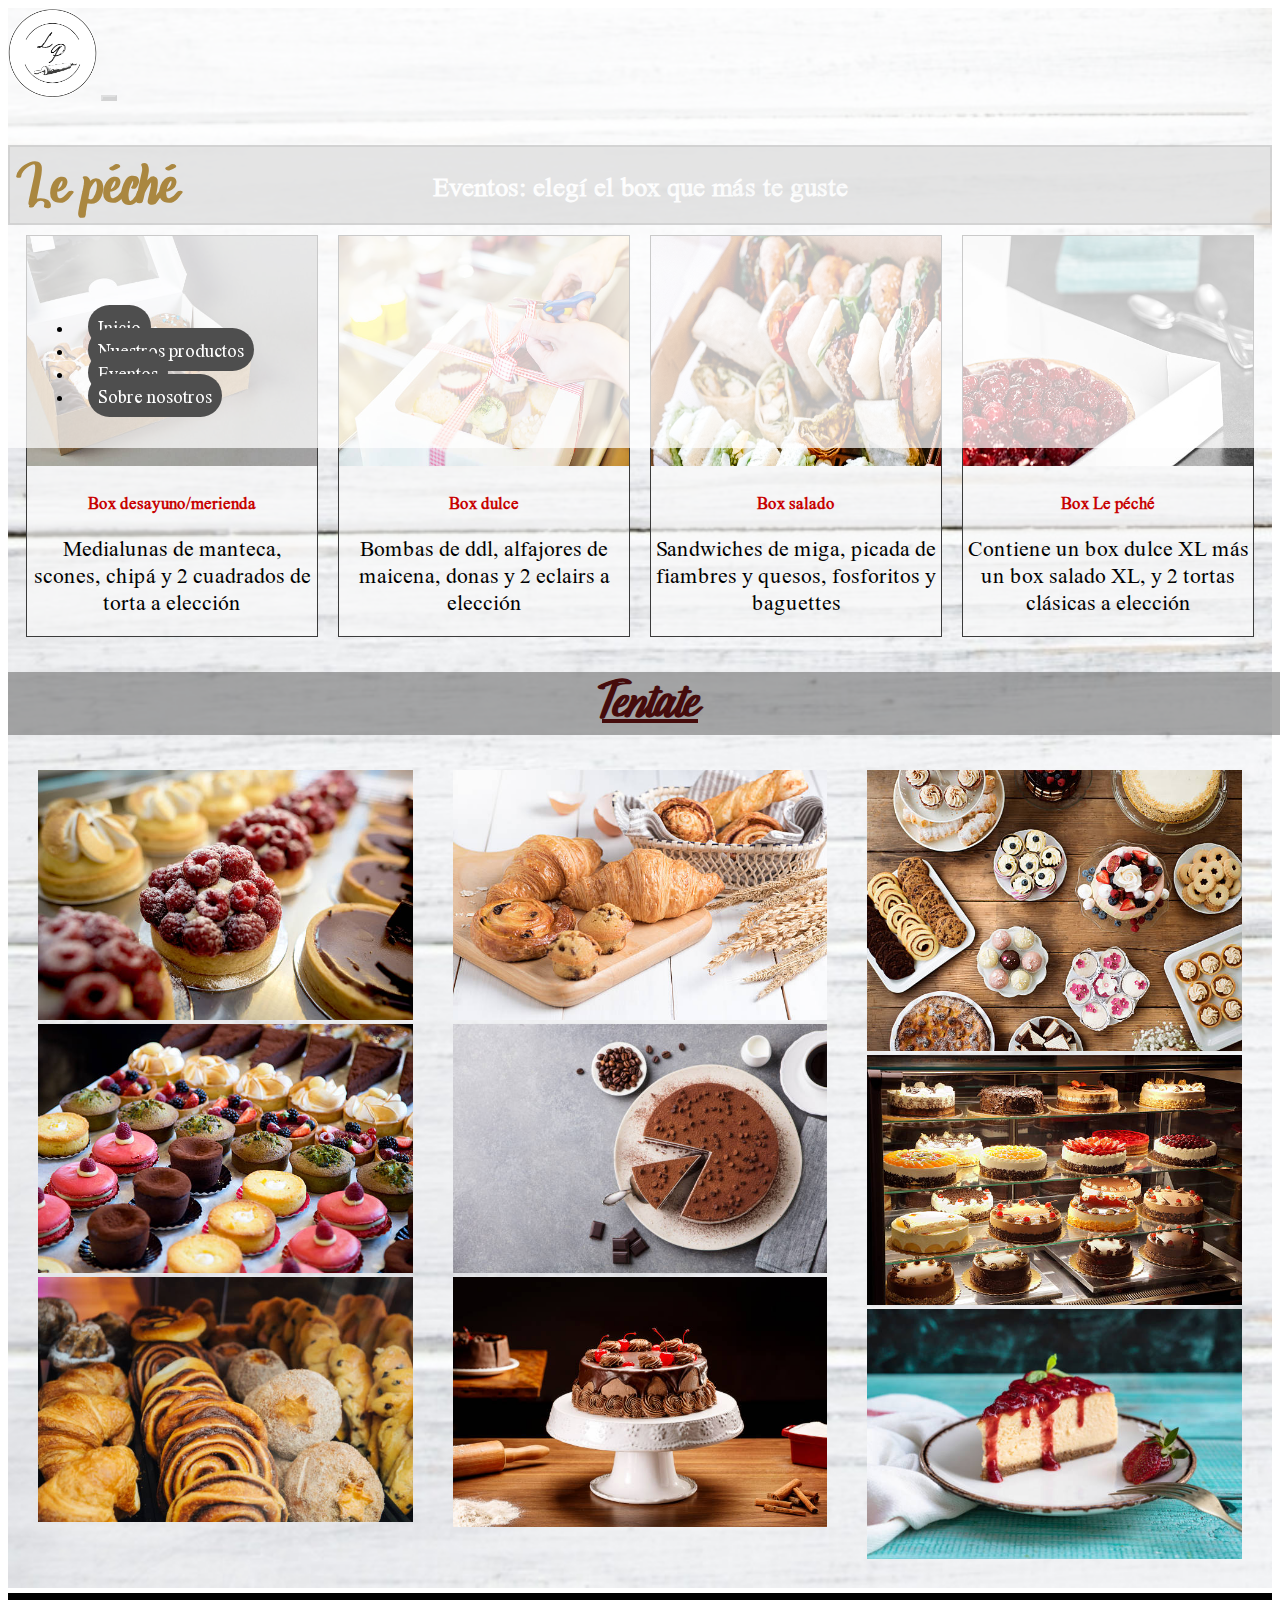
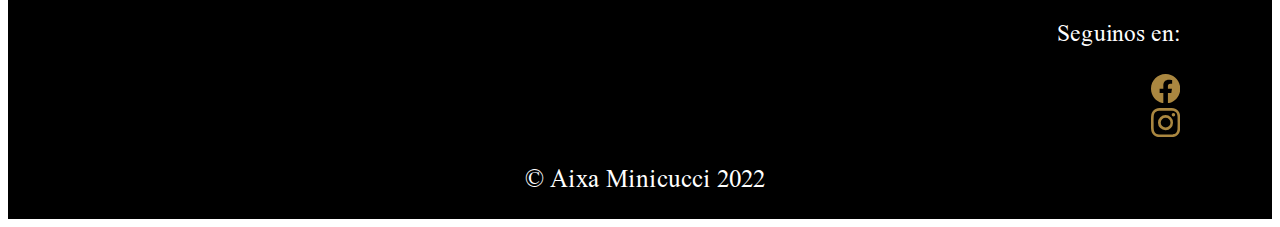
<file: pages/eventos.html>
<!DOCTYPE html>
<html lang="es">
<head>
    <meta charset="UTF-8">
    <meta http-equiv="X-UA-Compatible" content="IE=edge">
    <meta name="viewport" content="width=device-width, initial-scale=1.0">
    <!-- CSS only -->
    <link href="https://cdn.jsdelivr.net/npm/bootstrap@5.2.0/dist/css/bootstrap.min.css" rel="stylesheet" integrity="sha384-gH2yIJqKdNHPEq0n4Mqa/HGKIhSkIHeL5AyhkYV8i59U5AR6csBvApHHNl/vI1Bx" crossorigin="anonymous">
    <link rel="stylesheet" href="../scss/estilos.css">
    <meta name="description" content="En esta seccion se encuentran propuestas para compartir con quien mas te guste y tambien para hacer fiestas">
    <meta name="keywords" content="desayuno, merienda, dulce, salado, le peche, box">
    <title>Eventos</title>
</head>
<body class="contenedorEventos">
    <header class="encabezado">
        <nav class="navbar navbar-expand-lg navbar-dark bgMio">
            <div class="container-fluid d-lg-flex flex-lg-row">
                <a class="navbar-brand" href="#"><img src="../imagenes/logo.png" alt="logo" class="logo" height="90px"></a>
                <button class="navbar-toggler" type="button" data-bs-toggle="collapse" data-bs-target="#navbarSupportedContent" aria-controls="navbarSupportedContent" aria-expanded="false" aria-label="Toggle navigation">
                    <span class="navbar-toggler-icon"></span>
                </button>
                <div>
                    <h1>Le péché</h1>
                </div>
                <div class="collapse navbar-collapse" id="navbarSupportedContent">
                    <ul class="navbar-nav text-center">
                        <li class="nav-item">
                            <a class="nav-link" href="../index.html">Inicio</a>
                        </li>
                        <li class="nav-item">
                            <a class="nav-link" href="./nuestros-productos.html">Nuestros productos</a>
                        </li class="nav-item">
                        <li class="nav-item">
                            <a class="nav-link" href="./eventos.html">Eventos</a>
                        </li>
                        <li class="nav-item">
                            <a class="nav-link" href="./sobre-nosotros.html">Sobre nosotros</a>
                        </li>

                    </ul>
                </div>
            </div>
        </nav>
    </header>
    <main>
        <div class="seccionesNombre">
            <h2>Eventos: elegí el box que más te guste</h2>
        </div>
        <div class="container">
            <div class="card cardEvento col-lg-3 col-12">
                <img src="../imagenes/boxdesayuno.jpg" class="card-img-top" alt="box desayuno">
                <div class="card-body">
                    <h4 class="card-title">Box desayuno/merienda</h4>
                    <p class="card-text">Medialunas de manteca, scones, chipá y 2 cuadrados de torta a elección</p>
                </div>
            </div>
            <div class="card cardEvento col-lg-3 col-12">
                <img src="../imagenes/boxdulce.jpg" class="card-img-top" alt="box dulce">
                <div class="card-body">
                    <h4 class="card-title">Box dulce</h4>
                    <p class="card-text">Bombas de ddl, alfajores de maicena, donas y 2 eclairs a elección</p>
                </div>
            </div>
            <div class="card cardEvento col-lg-3 col-12">
                <img src="../imagenes/boxsalado.png" class="card-img-top" alt="box salado">
                <div class="card-body">
                    <h4 class="card-title">Box salado</h4>
                    <p class="card-text">Sandwiches de miga, picada de fiambres y quesos, fosforitos y baguettes</p>
                </div>
            </div>
            <div class="card cardEvento col-lg-3 col-12">
                <img src="../imagenes/boxlepeche.jpg" class="card-img-top" alt="box le péché">
                <div class="card-body">
                    <h4 class="card-title">Box Le péché</h4>
                    <p class="card-text">Contiene un box dulce XL más un box salado XL, y 2 tortas clásicas a elección</p>
                </div>
            </div>
        </div>
        <h3 class="imagenes">Tentate</h3>
        <section class="rowImagenes">
            <div class="tentate">
                <img src="../imagenes/pasteleria1.jpg" alt="postres individuales" class="pasteleria">
                <img src="../imagenes/pasteleria2.jpg" alt="facturas" class="pasteleria">
                <img src="../imagenes/pasteleria3.jpg" alt="varios productos" class="pasteleria">
            </div>
            <div class="tentate">
                <img src="../imagenes/pasteleria4.jpg" alt="porciones individuales" class="pasteleria">
                <img src="../imagenes/pasteleria5.jpg" alt="torta de cacao" class="pasteleria">
                <img src="../imagenes/pasteleria6.jpg" alt="variedad de tortas" class="pasteleria">
            </div>
            <div class="tentate">
                <img src="../imagenes/pasteleria7.jpg" alt="rolls de canela" class="pasteleria">
                <img src="../imagenes/pasteleria8.jpg" alt="torta de mousse" class="pasteleria">
                <img src="../imagenes/pasteleria9.jpg" alt="porcion de Cheesecake" class="pasteleria">
            </div>       
        </section>
    </main>
    
    <footer class="pieDePagina">
        <div class="redes">
            <p>Seguinos en:</p>
            <a href="https://facebook.com" target="_blank"><svg xmlns="http://www.w3.org/2000/svg" width="2.5%" fill="currentColor" class="bi bi-facebook" viewBox="0 0 16 16">
                <path d="M16 8.049c0-4.446-3.582-8.05-8-8.05C3.58 0-.002 3.603-.002 8.05c0 4.017 2.926 7.347 6.75 7.951v-5.625h-2.03V8.05H6.75V6.275c0-2.017 1.195-3.131 3.022-3.131.876 0 1.791.157 1.791.157v1.98h-1.009c-.993 0-1.303.621-1.303 1.258v1.51h2.218l-.354 2.326H9.25V16c3.824-.604 6.75-3.934 6.75-7.951z"/>
              </svg></a>
            <a href="https://www.instagram.com/le_peche01/" target="_BLANK"> <svg xmlns="http://www.w3.org/2000/svg" width="2.5%" fill="currentColor" class="bi bi-instagram" viewBox="0 0 16 16">
                <path d="M8 0C5.829 0 5.556.01 4.703.048 3.85.088 3.269.222 2.76.42a3.917 3.917 0 0 0-1.417.923A3.927 3.927 0 0 0 .42 2.76C.222 3.268.087 3.85.048 4.7.01 5.555 0 5.827 0 8.001c0 2.172.01 2.444.048 3.297.04.852.174 1.433.372 1.942.205.526.478.972.923 1.417.444.445.89.719 1.416.923.51.198 1.09.333 1.942.372C5.555 15.99 5.827 16 8 16s2.444-.01 3.298-.048c.851-.04 1.434-.174 1.943-.372a3.916 3.916 0 0 0 1.416-.923c.445-.445.718-.891.923-1.417.197-.509.332-1.09.372-1.942C15.99 10.445 16 10.173 16 8s-.01-2.445-.048-3.299c-.04-.851-.175-1.433-.372-1.941a3.926 3.926 0 0 0-.923-1.417A3.911 3.911 0 0 0 13.24.42c-.51-.198-1.092-.333-1.943-.372C10.443.01 10.172 0 7.998 0h.003zm-.717 1.442h.718c2.136 0 2.389.007 3.232.046.78.035 1.204.166 1.486.275.373.145.64.319.92.599.28.28.453.546.598.92.11.281.24.705.275 1.485.039.843.047 1.096.047 3.231s-.008 2.389-.047 3.232c-.035.78-.166 1.203-.275 1.485a2.47 2.47 0 0 1-.599.919c-.28.28-.546.453-.92.598-.28.11-.704.24-1.485.276-.843.038-1.096.047-3.232.047s-2.39-.009-3.233-.047c-.78-.036-1.203-.166-1.485-.276a2.478 2.478 0 0 1-.92-.598 2.48 2.48 0 0 1-.6-.92c-.109-.281-.24-.705-.275-1.485-.038-.843-.046-1.096-.046-3.233 0-2.136.008-2.388.046-3.231.036-.78.166-1.204.276-1.486.145-.373.319-.64.599-.92.28-.28.546-.453.92-.598.282-.11.705-.24 1.485-.276.738-.034 1.024-.044 2.515-.045v.002zm4.988 1.328a.96.96 0 1 0 0 1.92.96.96 0 0 0 0-1.92zm-4.27 1.122a4.109 4.109 0 1 0 0 8.217 4.109 4.109 0 0 0 0-8.217zm0 1.441a2.667 2.667 0 1 1 0 5.334 2.667 2.667 0 0 1 0-5.334z"/>
              </svg></a>
        </div>
        <p class="autor">&copy; Aixa Minicucci 2022</p>
    </footer>
    <!-- JavaScript Bundle with Popper -->
    <script src="https://cdn.jsdelivr.net/npm/bootstrap@5.2.0/dist/js/bootstrap.bundle.min.js" integrity="sha384-A3rJD856KowSb7dwlZdYEkO39Gagi7vIsF0jrRAoQmDKKtQBHUuLZ9AsSv4jD4Xa" crossorigin="anonymous"></script>
</body>
</html>
</file>
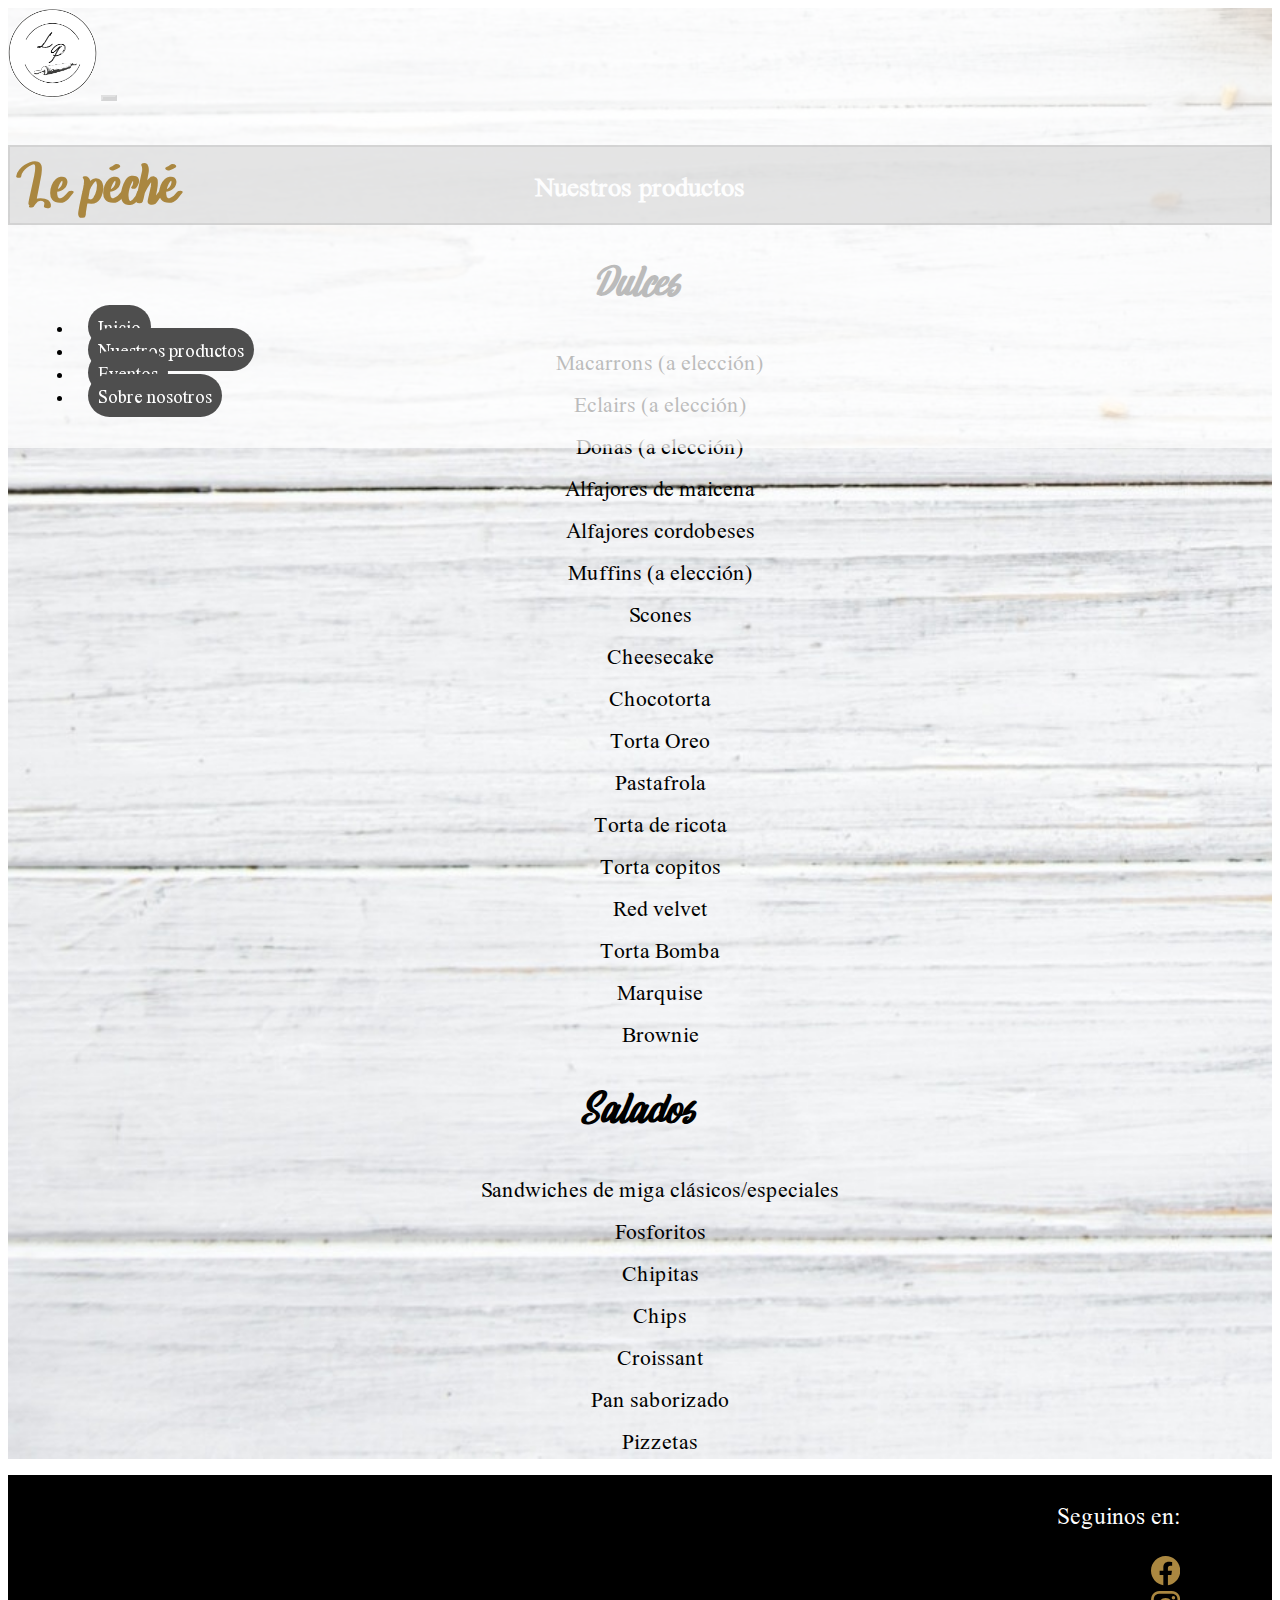
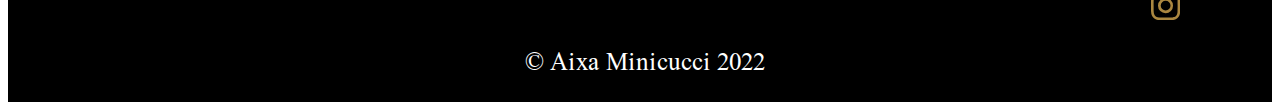
<file: pages/nuestros-productos.html>
<!DOCTYPE html>
<html lang="es">
<head>
    <meta charset="UTF-8">
    <meta http-equiv="X-UA-Compatible" content="IE=edge">
    <meta name="viewport" content="width=device-width, initial-scale=1.0">
    <!-- CSS only -->
    <link href="https://cdn.jsdelivr.net/npm/bootstrap@5.2.0/dist/css/bootstrap.min.css" rel="stylesheet" integrity="sha384-gH2yIJqKdNHPEq0n4Mqa/HGKIhSkIHeL5AyhkYV8i59U5AR6csBvApHHNl/vI1Bx" crossorigin="anonymous">
    <link rel="stylesheet" href="../scss/estilos.css">
    <meta name="description" content="Podes encontrar una variedad de propuestas tanto dulces como saladas que te van a fascinar">
    <meta name="keywords" content="dulces, salados, croissant, tortas, pasteles">
    <title>Nuestros productos</title>
</head>
<body>
    <header class="encabezado">
        <nav class="navbar navbar-expand-lg navbar-dark bgMio">
            <div class="container-fluid d-lg-flex flex-lg-row">
                <a class="navbar-brand" href="#"><img src="../imagenes/logo.png" alt="logo" class="logo" height="90px"></a>
                <button class="navbar-toggler" type="button" data-bs-toggle="collapse" data-bs-target="#navbarSupportedContent" aria-controls="navbarSupportedContent" aria-expanded="false" aria-label="Toggle navigation">
                    <span class="navbar-toggler-icon"></span>
                </button>
                <div>
                    <h1>Le péché</h1>
                </div>
                <div class="collapse navbar-collapse" id="navbarSupportedContent">
                    <ul class="navbar-nav text-center">
                        <li class="nav-item">
                            <a class="nav-link" href="../index.html">Inicio</a>
                        </li>
                        <li class="nav-item">
                            <a class="nav-link" href="./nuestros-productos.html">Nuestros productos</a>
                        </li class="nav-item">
                        <li class="nav-item">
                            <a class="nav-link" href="./eventos.html">Eventos</a>
                        </li>
                        <li class="nav-item">
                            <a class="nav-link" href="./sobre-nosotros.html">Sobre nosotros</a>
                        </li>
                    </ul>
                </div>
            </div>
        </nav>
    </header>
    <main class="mainProductos">
        <div class=seccionesNombre>
            <h2>Nuestros productos</h2>
        </div>
        <h3 class="productos">Dulces</h3>
        <ol>
            <li>Macarrons (a elección)</li>
            <li>Eclairs (a elección)</li>
            <li>Donas (a elección)</li>
            <li>Alfajores de maicena</li>
            <li>Alfajores cordobeses</li>
            <li>Muffins (a elección)</li>
            <li>Scones</li>
            <li>Cheesecake</li>
            <li>Chocotorta</li>
            <li>Torta Oreo</li>
            <li>Pastafrola</li>
            <li>Torta de ricota</li>
            <li>Torta copitos</li>
            <li>Red velvet</li>
            <li>Torta Bomba</li>
            <li>Marquise</li>
            <li>Brownie</li>
        </ol>
        <h3 class="productos">Salados</h3>
        <ol>
            <li>Sandwiches de miga clásicos/especiales</li>
            <li>Fosforitos</li>
            <li>Chipitas</li>
            <li>Chips</li>
            <li>Croissant</li>
            <li>Pan saborizado</li>
            <li>Pizzetas</li>
        </ol>
    </main>
    <footer class="pieDePagina">
        <div class="redes">
            <p>Seguinos en:</p>
            <a href="https://facebook.com" target="_blank"><svg xmlns="http://www.w3.org/2000/svg" width="2.5%" fill="currentColor" class="bi bi-facebook" viewBox="0 0 16 16">
                <path d="M16 8.049c0-4.446-3.582-8.05-8-8.05C3.58 0-.002 3.603-.002 8.05c0 4.017 2.926 7.347 6.75 7.951v-5.625h-2.03V8.05H6.75V6.275c0-2.017 1.195-3.131 3.022-3.131.876 0 1.791.157 1.791.157v1.98h-1.009c-.993 0-1.303.621-1.303 1.258v1.51h2.218l-.354 2.326H9.25V16c3.824-.604 6.75-3.934 6.75-7.951z"/>
              </svg></a>
            <a href="https://www.instagram.com/le_peche01/" target="_BLANK"> <svg xmlns="http://www.w3.org/2000/svg" width="2.5%" fill="currentColor" class="bi bi-instagram" viewBox="0 0 16 16">
                <path d="M8 0C5.829 0 5.556.01 4.703.048 3.85.088 3.269.222 2.76.42a3.917 3.917 0 0 0-1.417.923A3.927 3.927 0 0 0 .42 2.76C.222 3.268.087 3.85.048 4.7.01 5.555 0 5.827 0 8.001c0 2.172.01 2.444.048 3.297.04.852.174 1.433.372 1.942.205.526.478.972.923 1.417.444.445.89.719 1.416.923.51.198 1.09.333 1.942.372C5.555 15.99 5.827 16 8 16s2.444-.01 3.298-.048c.851-.04 1.434-.174 1.943-.372a3.916 3.916 0 0 0 1.416-.923c.445-.445.718-.891.923-1.417.197-.509.332-1.09.372-1.942C15.99 10.445 16 10.173 16 8s-.01-2.445-.048-3.299c-.04-.851-.175-1.433-.372-1.941a3.926 3.926 0 0 0-.923-1.417A3.911 3.911 0 0 0 13.24.42c-.51-.198-1.092-.333-1.943-.372C10.443.01 10.172 0 7.998 0h.003zm-.717 1.442h.718c2.136 0 2.389.007 3.232.046.78.035 1.204.166 1.486.275.373.145.64.319.92.599.28.28.453.546.598.92.11.281.24.705.275 1.485.039.843.047 1.096.047 3.231s-.008 2.389-.047 3.232c-.035.78-.166 1.203-.275 1.485a2.47 2.47 0 0 1-.599.919c-.28.28-.546.453-.92.598-.28.11-.704.24-1.485.276-.843.038-1.096.047-3.232.047s-2.39-.009-3.233-.047c-.78-.036-1.203-.166-1.485-.276a2.478 2.478 0 0 1-.92-.598 2.48 2.48 0 0 1-.6-.92c-.109-.281-.24-.705-.275-1.485-.038-.843-.046-1.096-.046-3.233 0-2.136.008-2.388.046-3.231.036-.78.166-1.204.276-1.486.145-.373.319-.64.599-.92.28-.28.546-.453.92-.598.282-.11.705-.24 1.485-.276.738-.034 1.024-.044 2.515-.045v.002zm4.988 1.328a.96.96 0 1 0 0 1.92.96.96 0 0 0 0-1.92zm-4.27 1.122a4.109 4.109 0 1 0 0 8.217 4.109 4.109 0 0 0 0-8.217zm0 1.441a2.667 2.667 0 1 1 0 5.334 2.667 2.667 0 0 1 0-5.334z"/>
              </svg></a>
        </div>
        <p class="autor">&copy; Aixa Minicucci 2022</p>
    </footer>
    <!-- JavaScript Bundle with Popper -->
    <script src="https://cdn.jsdelivr.net/npm/bootstrap@5.2.0/dist/js/bootstrap.bundle.min.js" integrity="sha384-A3rJD856KowSb7dwlZdYEkO39Gagi7vIsF0jrRAoQmDKKtQBHUuLZ9AsSv4jD4Xa" crossorigin="anonymous"></script>
</body>
</html>
</file>
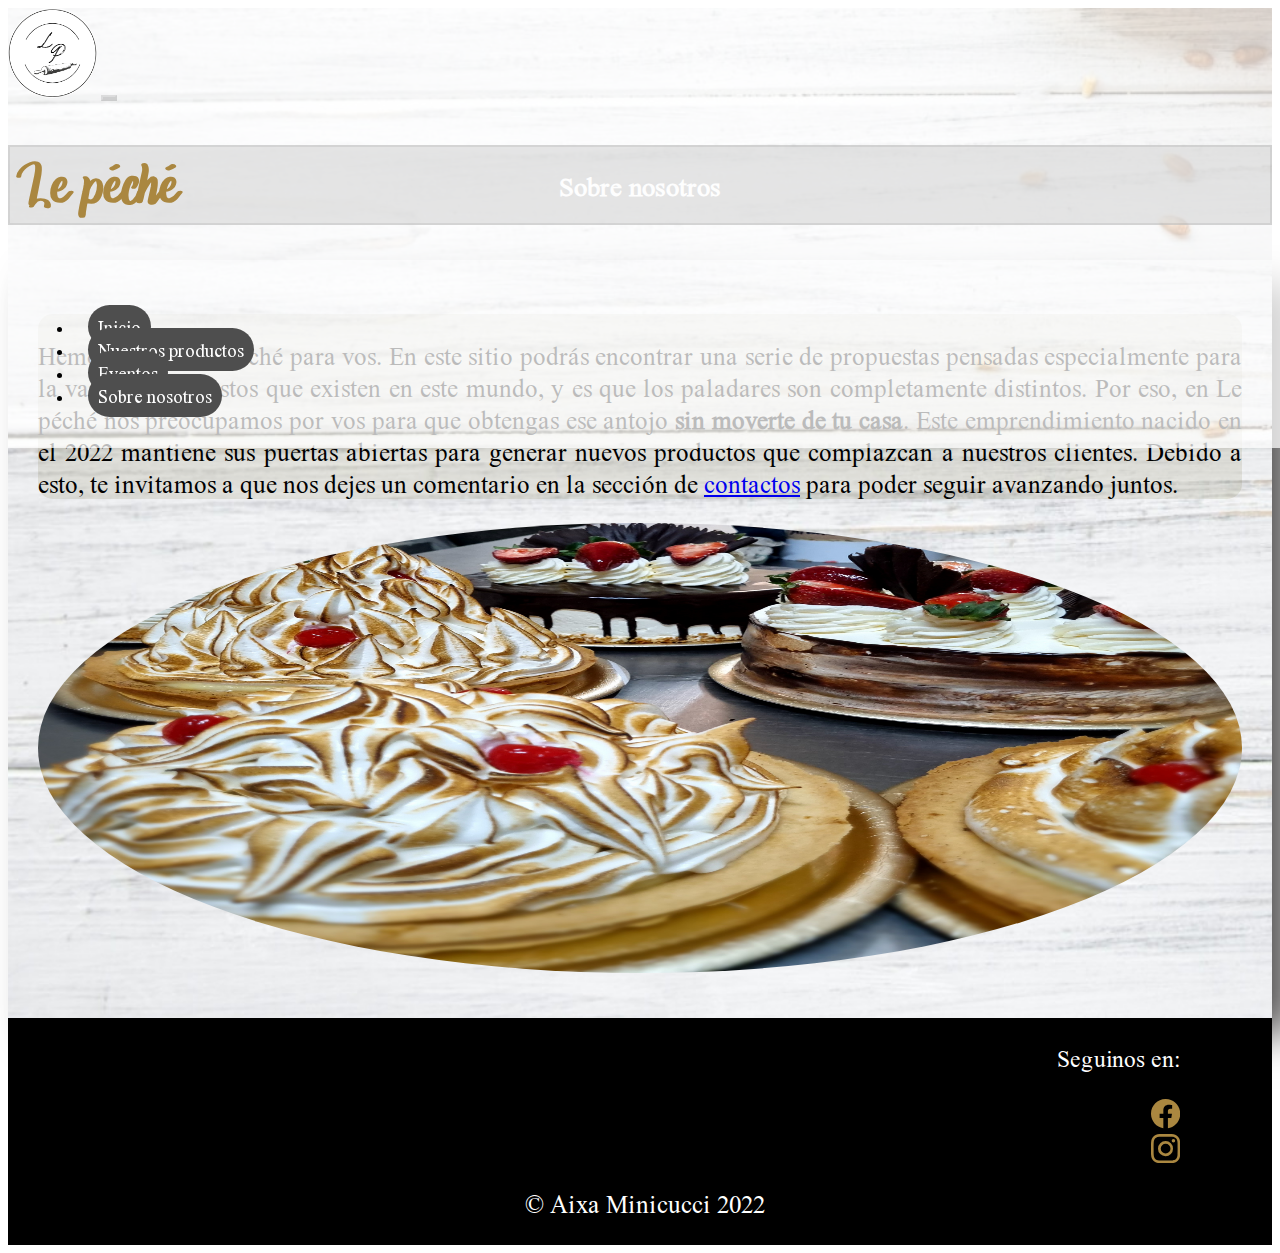
<file: pages/sobre-nosotros.html>
<!DOCTYPE html>
<html lang="es">
<head>
    <meta charset="UTF-8">
    <meta http-equiv="X-UA-Compatible" content="IE=edge">
    <meta name="viewport" content="width=device-width, initial-scale=1.0">
    <!-- CSS only -->
    <link href="https://cdn.jsdelivr.net/npm/bootstrap@5.2.0/dist/css/bootstrap.min.css" rel="stylesheet" integrity="sha384-gH2yIJqKdNHPEq0n4Mqa/HGKIhSkIHeL5AyhkYV8i59U5AR6csBvApHHNl/vI1Bx" crossorigin="anonymous">
    <link rel="stylesheet" href="../scss/estilos.css">
    <meta name="description" content="Somos un emprendimiento nacido en 2022 que tiene interes en tus gustos y en generar propuestas que sean de tu agrado">
    <meta name="keywords" content="historia, nosotros, emprendimiento">
    <title>Nosostros</title>
</head>
<body class="contenedorNosotros">
    <header class="encabezado">
        <nav class="navbar navbar-expand-lg navbar-dark bgMio">
            <div class="container-fluid d-lg-flex flex-lg-row">
                <a class="navbar-brand" href="#"><img src="../imagenes/logo.png" alt="logo" class="logo" height="90px"></a>
                <button class="navbar-toggler" type="button" data-bs-toggle="collapse" data-bs-target="#navbarSupportedContent" aria-controls="navbarSupportedContent" aria-expanded="false" aria-label="Toggle navigation">
                    <span class="navbar-toggler-icon"></span>
                </button>
                <div>
                    <h1>Le péché</h1>
                </div>
                <div class="collapse navbar-collapse" id="navbarSupportedContent">
                    <ul class="navbar-nav text-center">
                        <li class="nav-item">
                            <a class="nav-link" href="../index.html">Inicio</a>
                        </li>
                        <li class="nav-item">
                            <a class="nav-link" href="./nuestros-productos.html">Nuestros productos</a>
                        </li class="nav-item">
                        <li class="nav-item">
                            <a class="nav-link" href="./eventos.html">Eventos</a>
                        </li>
                        <li class="nav-item">
                            <a class="nav-link" href="./sobre-nosotros.html">Sobre nosotros</a>
                        </li>

                    </ul>
                </div>
            </div>
        </nav>
    </header>
    <main>
        <div class="seccionesNombre">
            <h2>Sobre nosotros</h2>
        </div>
        <section class="contenedorPresentacion container">
            <div class="row">
                <div class="col-lg-1 col-12"> 
                </div>
                <div class="textoNosotros col-lg-5 col-12 mt-2">
                    <p>Hemos creado Le péché para vos. En este sitio podrás encontrar una serie de propuestas pensadas especialmente para la variedad de gustos que existen en este mundo, y es que los paladares son completamente distintos. Por eso, en Le péché nos preocupamos por vos para que obtengas ese antojo <b>sin moverte de tu casa</b>. Este emprendimiento nacido en el 2022 mantiene sus puertas abiertas para generar nuevos productos que complazcan a nuestros clientes. Debido a esto, te invitamos a que nos dejes un comentario en la sección de <a href="./contacto.html">contactos</a> para poder seguir avanzando juntos.</p>
                </div>
                <div class="col-lg-1 col-12">  
                </div>
                <div class="nuestraProduccion col-lg-4 col-12">
                    <img src="../imagenes/imgsobrenosotros.jpg" alt="nuestra producción">
                </div>
                <div class="col-lg-1 col-12">     
                </div>
            </div>
        </section>
    </main>
    <footer class="pieDePagina">
        <div class="redes">
            <p>Seguinos en:</p>
            <a href="https://facebook.com" target="_blank"><svg xmlns="http://www.w3.org/2000/svg" width="2.5%" fill="currentColor" class="bi bi-facebook" viewBox="0 0 16 16">
                <path d="M16 8.049c0-4.446-3.582-8.05-8-8.05C3.58 0-.002 3.603-.002 8.05c0 4.017 2.926 7.347 6.75 7.951v-5.625h-2.03V8.05H6.75V6.275c0-2.017 1.195-3.131 3.022-3.131.876 0 1.791.157 1.791.157v1.98h-1.009c-.993 0-1.303.621-1.303 1.258v1.51h2.218l-.354 2.326H9.25V16c3.824-.604 6.75-3.934 6.75-7.951z"/>
              </svg></a>
            <a href="https://www.instagram.com/le_peche01/" target="_BLANK"> <svg xmlns="http://www.w3.org/2000/svg" width="2.5%" fill="currentColor" class="bi bi-instagram" viewBox="0 0 16 16">
                <path d="M8 0C5.829 0 5.556.01 4.703.048 3.85.088 3.269.222 2.76.42a3.917 3.917 0 0 0-1.417.923A3.927 3.927 0 0 0 .42 2.76C.222 3.268.087 3.85.048 4.7.01 5.555 0 5.827 0 8.001c0 2.172.01 2.444.048 3.297.04.852.174 1.433.372 1.942.205.526.478.972.923 1.417.444.445.89.719 1.416.923.51.198 1.09.333 1.942.372C5.555 15.99 5.827 16 8 16s2.444-.01 3.298-.048c.851-.04 1.434-.174 1.943-.372a3.916 3.916 0 0 0 1.416-.923c.445-.445.718-.891.923-1.417.197-.509.332-1.09.372-1.942C15.99 10.445 16 10.173 16 8s-.01-2.445-.048-3.299c-.04-.851-.175-1.433-.372-1.941a3.926 3.926 0 0 0-.923-1.417A3.911 3.911 0 0 0 13.24.42c-.51-.198-1.092-.333-1.943-.372C10.443.01 10.172 0 7.998 0h.003zm-.717 1.442h.718c2.136 0 2.389.007 3.232.046.78.035 1.204.166 1.486.275.373.145.64.319.92.599.28.28.453.546.598.92.11.281.24.705.275 1.485.039.843.047 1.096.047 3.231s-.008 2.389-.047 3.232c-.035.78-.166 1.203-.275 1.485a2.47 2.47 0 0 1-.599.919c-.28.28-.546.453-.92.598-.28.11-.704.24-1.485.276-.843.038-1.096.047-3.232.047s-2.39-.009-3.233-.047c-.78-.036-1.203-.166-1.485-.276a2.478 2.478 0 0 1-.92-.598 2.48 2.48 0 0 1-.6-.92c-.109-.281-.24-.705-.275-1.485-.038-.843-.046-1.096-.046-3.233 0-2.136.008-2.388.046-3.231.036-.78.166-1.204.276-1.486.145-.373.319-.64.599-.92.28-.28.546-.453.92-.598.282-.11.705-.24 1.485-.276.738-.034 1.024-.044 2.515-.045v.002zm4.988 1.328a.96.96 0 1 0 0 1.92.96.96 0 0 0 0-1.92zm-4.27 1.122a4.109 4.109 0 1 0 0 8.217 4.109 4.109 0 0 0 0-8.217zm0 1.441a2.667 2.667 0 1 1 0 5.334 2.667 2.667 0 0 1 0-5.334z"/>
              </svg></a>
        </div>
        <p class="autor">&copy; Aixa Minicucci 2022</p>
    </footer>
    <!-- JavaScript Bundle with Popper -->
    <script src="https://cdn.jsdelivr.net/npm/bootstrap@5.2.0/dist/js/bootstrap.bundle.min.js" integrity="sha384-A3rJD856KowSb7dwlZdYEkO39Gagi7vIsF0jrRAoQmDKKtQBHUuLZ9AsSv4jD4Xa" crossorigin="anonymous"></script>
</body>
</html>
</file>
<file: scss/estilos.css>
@charset "UTF-8";
@import url("https://fonts.googleapis.com/css2?family=Nuosu+SIL&display=swap");
@import url("https://fonts.googleapis.com/css2?family=Nuosu+SIL&display=swap");
@font-face {
  font-family: fontrose;
  src: url(../fonts/Rose.ttf);
}
header nav {
  background-color: rgba(255, 255, 255, 0.7333333333);
  width: 100%;
}
header nav div a img {
  border-radius: 50%;
}
header nav div .navbar-toggler {
  background-color: #000000;
  opacity: 15%;
}
header nav div div h1 {
  display: none;
}
header nav div div {
  justify-content: end;
  padding: 25px;
}
header nav .mirar-carrito {
  font-size: 1.5rem;
  cursor: pointer;
}

@media screen and (min-width: 1024px) {
  header {
    position: fixed;
    z-index: 999;
    width: 100%;
  }
  header nav div div h1 {
    display: flex;
    font-family: fontrose;
    font-size: 3.3rem;
    color: #aa8740;
  }
  header nav div div ul li .nav-link {
    margin-left: 15px;
    font-size: 1.1rem;
  }
  header nav .mirar-carrito {
    font-size: 1.5rem;
    cursor: pointer;
  }
  header nav .unidades-carrito {
    display: none;
  }
}
@font-face {
  font-family: fontrose;
  src: url(../fonts/Rose.ttf);
}
main {
  background-image: url("../imagenes/fondo.jpg");
  background-repeat: no-repeat;
  background-size: cover;
}
main div div div .img2 {
  display: flex;
  width: 100%;
  height: 200px;
}
main .contenedorPresentacion {
  box-shadow: 25px 20px 37px -4px rgba(0, 0, 0, 0.75);
  -webkit-box-shadow: 25px 20px 37px -4px rgba(28, 27, 27, 0.75);
  -moz-box-shadow: 25px 20px 37px -4px rgba(19, 19, 19, 0.75);
  margin-top: 35px;
}
main .contenedorPresentacion div div p {
  font-size: 1.1rem;
  font-family: "Nuosu SIL", serif;
  text-align: center;
}
main .tienda-contenido {
  display: flex;
  justify-content: space-around;
  flex-wrap: wrap;
  margin-top: 25px;
  margin-left: 70px;
  margin-right: 70px;
}
main .card {
  max-width: 290px;
  margin: auto;
  text-align: center;
  font-family: "Nuosu SIL", serif;
}
main .card > img {
  width: 100%;
  height: 230px;
}
main .precio {
  color: #530000;
  font-size: 1rem;
}
main .card button {
  border: none;
  padding: 15px;
  color: #9b9b9b;
  background-color: #000000;
  text-align: center;
  width: 100%;
  font-size: 1.3rem;
}
main .modal-contenedor {
  width: 75%;
  margin: 0 10%;
  max-width: 80 vh;
  background-color: rgba(14, 14, 14, 0.87);
  display: flex;
  flex-direction: column;
  align-items: center;
  position: fixed;
  overflow: auto;
  scrollbar-color: none;
  z-index: 100;
  top: 15vh;
}
main .modal-contenedor::-webkit-scrollbar {
  display: none;
}
main .modal-header {
  background-color: #070606;
  color: #ffffff;
  width: 100%;
}
main .modal-header-titulo {
  justify-self: start;
}
main .modal-contenedor > .modal-contenido {
  display: flex;
  flex-direction: row;
  justify-content: space-around;
  align-items: center;
  color: #ffffff;
  width: 35%;
  margin: 15px;
}
main .total-contenido {
  font-size: 1.3rem;
  color: #ffffff;
  padding: 25px;
  text-align: center;
}
main .seccionesNombre {
  background-color: #6c6c6c;
  opacity: 65%;
  border: 2px solid #0e0e0e;
}
main .seccionesNombre h2 {
  text-align: center;
  font-family: "Nuosu SIL", serif;
  font-size: 1.1rem;
  color: #ffffff;
}
main h3 {
  display: none;
}
main ol {
  list-style: none;
}
main ol li {
  font-size: 1rem;
  font-family: "Nuosu SIL", serif;
  text-align: center;
  margin-bottom: 5px;
}
main div .card {
  background-color: rgba(248, 248, 248, 0.7019607843);
  border: #3b3b3b solid 1px;
}
main div .card div h4 {
  font-family: "Nuosu SIL", serif;
  color: #a40000;
  text-align: center;
}
main div .card div p {
  text-align: center;
  font-family: "Nuosu SIL", serif;
  font-size: 1rem;
}
main .imagenes {
  display: none;
}
main .rowImagenes {
  display: none;
}
main .contenedorPresentacion .textoNosotros {
  margin-bottom: 15px;
  background-color: rgba(102, 87, 36, 0.122);
  border-radius: 15px;
}
main .contenedorPresentacion .textoNosotros p {
  font-size: 1.5rem;
  text-align: justify;
  padding-top: 25px;
}
main .contenedorPresentacion .nuestraProduccion {
  display: none;
}
main .diseñoForm {
  display: flex;
  flex-direction: column;
  justify-content: center;
  align-items: center;
}
main .diseñoForm div {
  display: flex;
  flex-direction: column;
  margin-top: 15px;
}
main .diseñoForm div ul {
  list-style: none;
  background-color: rgba(231, 196, 70, 0.2392156863);
  border: #7b6d1e solid 3px;
  padding: 10px;
  border-radius: 15px;
  font-family: fontrose;
  font-size: 1.6rem;
  color: #714f4f;
}
main .diseñoForm div iframe {
  width: 300px;
  height: 200px;
  border: 2px solid #414141;
}
main .diseñoForm form {
  display: inline-block;
  font-size: 1.2rem;
  font-family: "Nuosu SIL", serif;
  background-color: rgba(85, 85, 85, 0.3254901961);
  color: rgba(0, 0, 0, 0.6588235294);
  padding: 10px;
  margin: 10px;
  border: 8px solid #4a4949;
  outline: 4px solid #2b2b2b;
}
main .diseñoForm form fieldset {
  display: grid;
  width: 100%;
  align-items: center;
}
main .diseñoForm form fieldset legend {
  display: none;
}
main .diseñoForm form fieldset div {
  display: grid;
  justify-content: center;
}
main .diseñoForm form fieldset div label {
  display: grid;
  width: 100%;
  grid-template-columns: 100%;
  grid-template-rows: 5px 5px 5px 5px 5px 5px 5px;
  padding: 1px;
  margin-bottom: 5px;
  margin-top: 5px;
  align-items: center;
}
main .diseñoForm form fieldset div input {
  background-color: #f3f0f2;
  width: 100%;
  height: 35px;
  margin-bottom: 5px;
  margin-top: 5px;
}
main .diseñoForm form fieldset div .mensaje {
  background-color: #f3f0f2;
}
main .diseñoForm form fieldset .opcion {
  display: flex;
  padding: 10px;
}
main .diseñoForm form fieldset .opcion .pregunta {
  width: 60px;
  height: 35px;
}
main .diseñoForm form fieldset .promociones {
  display: flex;
}
main .diseñoForm form fieldset .promociones .check {
  width: 20px;
  height: 20px;
}

@media screen and (min-width: 1024px) {
  main {
    padding-top: 137px;
  }
  main div div div .img2 {
    display: flex;
    width: 100%;
    height: 450px;
  }
  main section div div .animacionTexto {
    box-shadow: 12px 11px 30px 3px rgba(41, 41, 41, 0.88);
    -webkit-box-shadow: 12px 11px 30px 3px rgba(37, 37, 37, 0.88);
    -moz-box-shadow: 12px 11px 30px 3px rgba(14, 14, 14, 0.88);
    font-size: 1.7rem;
    font-family: "Nuosu SIL", serif;
    text-align: center;
    color: #040425;
    margin-top: 20px;
    border-radius: 25px;
    -webkit-animation-name: animacion;
            animation-name: animacion;
    -webkit-animation-duration: 5s;
            animation-duration: 5s;
    -webkit-animation-timing-function: ease;
            animation-timing-function: ease;
    -webkit-animation-iteration-count: infinite;
            animation-iteration-count: infinite;
  }
  @-webkit-keyframes animacion {
    0% {
      background-color: rgba(167, 187, 236, 0.6196078431);
    }
    100% {
      background-color: rgba(136, 146, 179, 0.7725490196);
    }
  }
  @keyframes animacion {
    0% {
      background-color: rgba(167, 187, 236, 0.6196078431);
    }
    100% {
      background-color: rgba(136, 146, 179, 0.7725490196);
    }
  }
  main .tienda-contenido {
    display: flex;
    justify-content: space-around;
    flex-wrap: wrap;
    margin-top: 25px;
    margin-left: 70px;
    margin-right: 70px;
  }
  main .card {
    max-width: 290px;
    margin: auto;
    text-align: center;
    font-family: "Nuosu SIL", serif;
  }
  main .card > img {
    width: 100%;
    height: 230px;
  }
  main .precio {
    color: #530000;
    font-size: 1.3rem;
  }
  main .card button {
    border: none;
    padding: 15px;
    color: #9b9b9b;
    background-color: #000000;
    text-align: center;
    width: 100%;
    font-size: 1.3rem;
  }
  main .card button:hover {
    opacity: 0.5;
  }
  main .seccionesNombre h2 {
    font-size: 1.6rem;
  }
  main .productos {
    display: flex;
    justify-content: center;
    font-family: fontrose;
    font-size: 2.5rem;
    font-style: italic;
  }
  main ol li {
    font-size: 1.3rem;
    font-family: "Nuosu SIL", serif;
    text-align: center;
    margin-bottom: 5px;
    padding: 5px;
  }
  main .container {
    display: flex;
    flex-direction: row;
    justify-content: center;
    align-items: center;
  }
  main .container .card {
    margin: 10px;
  }
  main .container .card div h4 {
    font-family: "Nuosu SIL", serif;
    color: #c80202;
    text-align: center;
  }
  main .container .card div p {
    text-align: center;
    font-family: "Nuosu SIL", serif;
    font-size: 1.3rem;
  }
  main .imagenes {
    display: flex;
    width: 100%;
    font-family: fontrose;
    font-style: italic;
    font-size: 2.8rem;
    text-decoration: underline;
    color: #460c0c;
    background-color: rgba(108, 108, 108, 0.5882352941);
    justify-content: center;
    padding: 10px;
    margin-top: 25px;
    margin-bottom: 10px;
  }
  main .rowImagenes {
    display: flex;
    padding: 5px;
    margin: 5px;
  }
  main .rowImagenes div img {
    width: 100%;
  }
  main .rowImagenes .tentate {
    padding: 10px;
    margin: 10px;
  }
  main .contenedorPresentacion {
    padding: 30px;
  }
  main .contenedorPresentacion div .nuestraProduccion {
    display: flex;
    margin-top: 15px;
    margin-bottom: 15px;
  }
  main .contenedorPresentacion div .nuestraProduccion img {
    width: 100%;
    height: 450px;
    border-radius: 50%;
  }
  main .diseñoForm {
    display: flex;
    flex-direction: row;
    justify-content: space-around;
  }
  main .diseñoForm div {
    display: flex;
    flex-direction: column;
    margin-top: 15px;
  }
  main .diseñoForm div ul {
    list-style: none;
    background-color: #f1afaf;
    border: #a94747 solid 3px;
    padding: 20px;
    border-radius: 15%;
  }
  main .diseñoForm div ul .contactoInfo {
    font-family: fontrose;
    font-size: 1.6rem;
    color: #540a0a;
  }
  main .diseñoForm div iframe {
    display: flex;
    flex-direction: column;
    width: 300px;
    height: 250px;
  }
  main .diseñoForm .formulario {
    width: 60%;
    background-image: url("../imagenes/fondocontacto.jpg");
    background-repeat: no-repeat;
    background-size: cover;
    background-color: #fdf2e3;
    color: #211705;
    border: #d6b8a5 solid 5px;
    border-radius: 25px;
    outline: #000000;
  }
  main .diseñoForm .formulario fieldset legend {
    display: flex;
    font-size: 1.7rem;
  }
  main .diseñoForm .formulario fieldset div {
    display: flex;
    flex-direction: row;
    padding: 10px;
  }
  main .diseñoForm .formulario fieldset div label {
    display: flex;
    flex-direction: row;
    font-size: 1.5rem;
    margin-bottom: 5px;
  }
  main .diseñoForm .formulario fieldset div .deseoProm {
    margin-top: 15px;
  }
  main .diseñoForm .formulario fieldset div input {
    background-color: #f3f0f2;
    width: 100%;
    height: 35px;
    margin-bottom: 5px;
    margin-right: 20px;
  }
  main .diseñoForm .formulario fieldset .comentario {
    flex-direction: column;
  }
  main .diseñoForm .formulario fieldset .comentario .mensaje {
    width: 400px;
    height: 250px;
    margin-left: 20px;
  }
  main .diseñoForm .formulario fieldset .boton {
    width: 40%;
    margin-top: 2px;
  }
  main .diseñoForm .formulario fieldset .opcion {
    display: flex;
    padding: 10px;
  }
  main .diseñoForm .formulario fieldset .opcion .pregunta {
    display: flex;
    width: 20%;
    margin-top: 15px;
  }
  main .diseñoForm .formulario fieldset .promociones {
    display: flex;
    width: 50%;
  }
  main .diseñoForm .formulario fieldset .promociones .check {
    width: 20px;
    height: 20px;
    margin-top: 25px;
  }
}
.pieDePagina {
  background-color: #000000;
  border: 2px solid rgba(0, 0, 0, 0.9803921569);
}
.pieDePagina .redes {
  margin-right: 10px;
}
.pieDePagina .redes p {
  font-size: 0.8rem;
  font-family: "Nuosu SIL", serif;
  color: #ffffff;
  text-align: end;
}
.pieDePagina .redes a {
  display: flex;
  flex-direction: row;
  justify-content: end;
  align-items: end;
  padding-top: 5px;
  color: #aa8740;
}
.pieDePagina .autor {
  font-family: "Nuosu SIL", serif;
  color: #ffffff;
  font-size: 1rem;
  text-align: left;
  margin-left: 10px;
}

@media screen and (min-width: 1024px) {
  .pieDePagina .autor {
    text-align: center;
    font-size: 1.5rem;
  }
  .pieDePagina .redes {
    padding-right: 80px;
  }
  .pieDePagina .redes p {
    text-align: right;
    font-size: 1.4rem;
  }
  .pieDePagina .redes a {
    display: flex;
    flex-direction: row;
    justify-content: end;
    padding-top: 5px;
  }
}
header nav div div ul li .nav-link {
  color: #ffffff;
  margin-left: 15px;
  margin-bottom: 2px;
  font-size: 1.1rem;
  background-color: #4e4e4e;
  font-family: "Nuosu SIL", serif;
  text-decoration: none;
  border-radius: 25px;
  margin-right: 1px;
  padding: 10px;
}
header nav div div ul li .nav-link:hover {
  background-color: #aa8740;
}

main .diseñoForm form fieldset .boton {
  padding: 5px;
  color: #2a2212;
  background-color: rgba(77, 77, 77, 0.1450980392);
  border: 2px solid #4d4d4d;
  font-family: "Nuosu SIL", serif;
  font-size: 1.1rem;
  border-radius: 10px;
  padding: 10px;
}
main .diseñoForm form fieldset .boton:hover {
  background-color: rgba(170, 135, 64, 0.7058823529);
}/*# sourceMappingURL=estilos.css.map */
</file>
